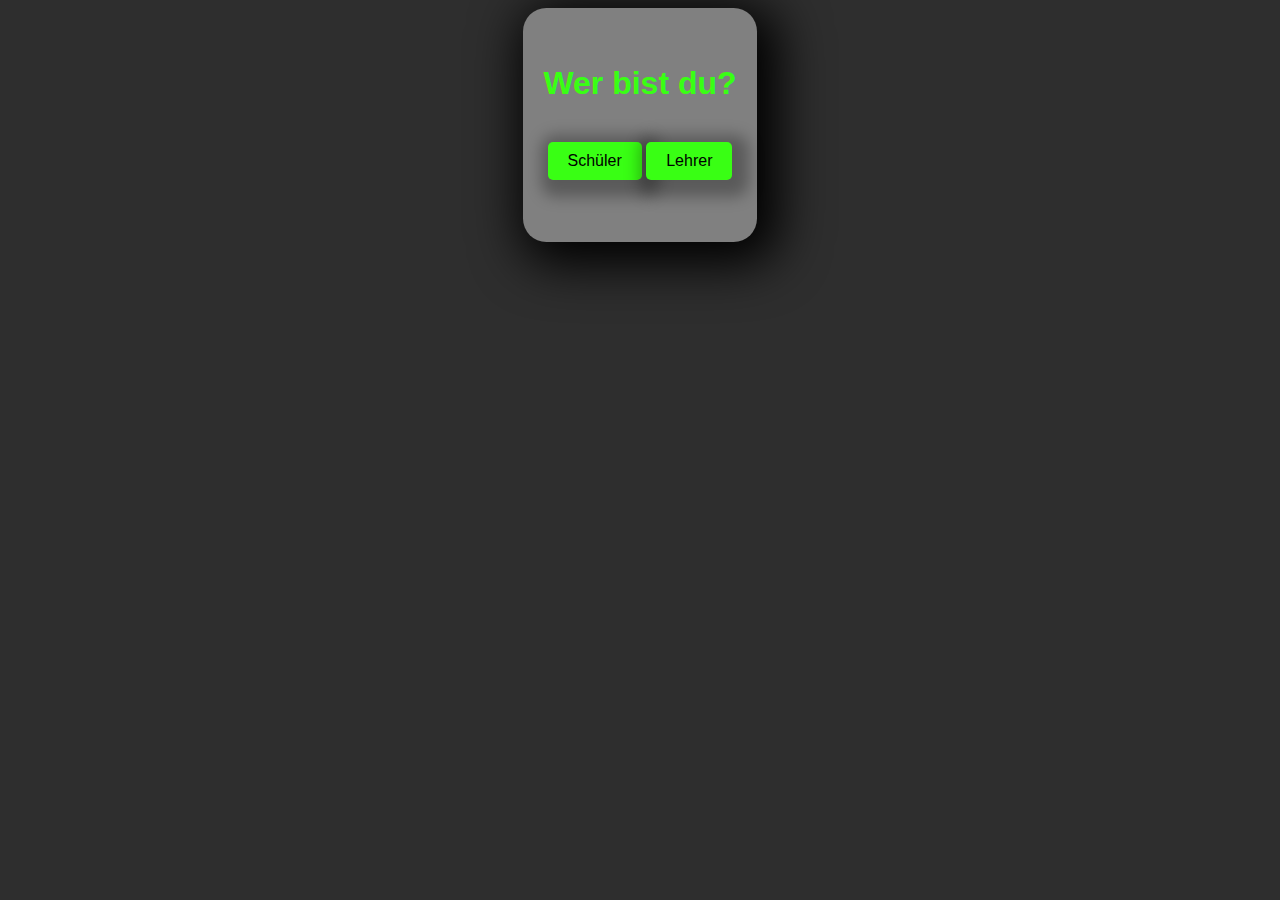
<file: index.html>
<!DOCTYPE html>
<html lang="en">
<head>
    <meta charset="UTF-8">
    <meta name="viewport" content="width=device-width, initial-scale=1.0">
    <title>WR1 Masterpiece Forschung</title>
    <link rel="stylesheet" href="style.css">
</head>
<body>
    <center>
        <div class="box">
            <br>
            <br>
            <h1 class="text-green">Wer bist du?</h1>
            <br>
            <a href="student.html"><button>Schüler</button></a>
            <a href="teacher.html"><button>Lehrer</button></a>
        </div>
    </center>
</body>
</html>
</file>
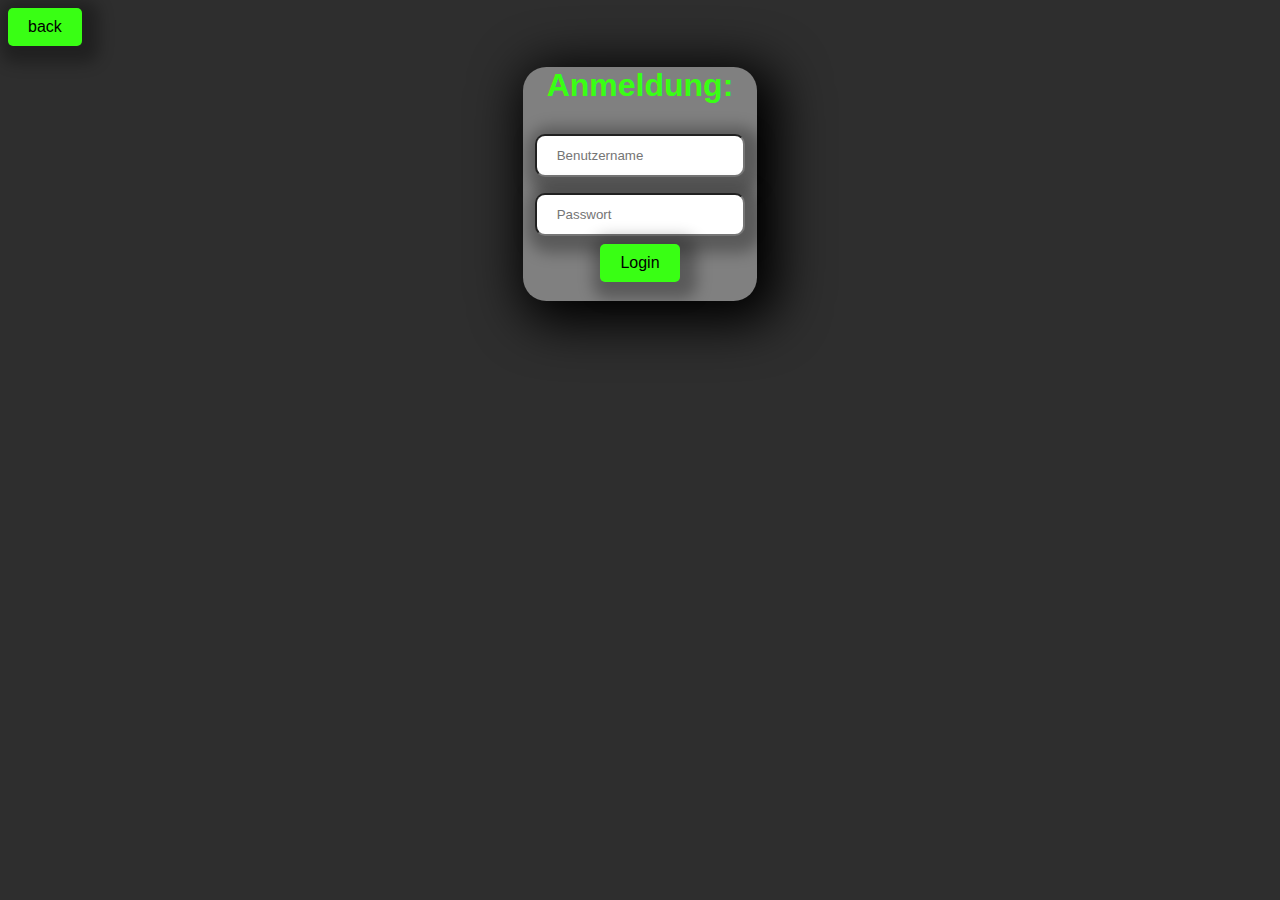
<file: student.html>
<!DOCTYPE html>
<html lang="en">
<head>
    <meta charset="UTF-8">
    <meta name="viewport" content="width=device-width, initial-scale=1.0">
    <title>Anmeldung Schüler - WR1 Masterpiece Forschung</title>
    <link rel="stylesheet" href="style.css">
</head>
<body>
    <a href="index.html"><button>back</button></a>
    <center>
        <div class="box">
            <h1 class="text-green">Anmeldung:</h1>
            <input type="text" name="username" placeholder="Benutzername">
            <input type="password" name="password" placeholder="Passwort">
            <br>
            <a href="student2.html"><button>Login</button></a>
        </div>
    </center>
</body>
</html>
</file>
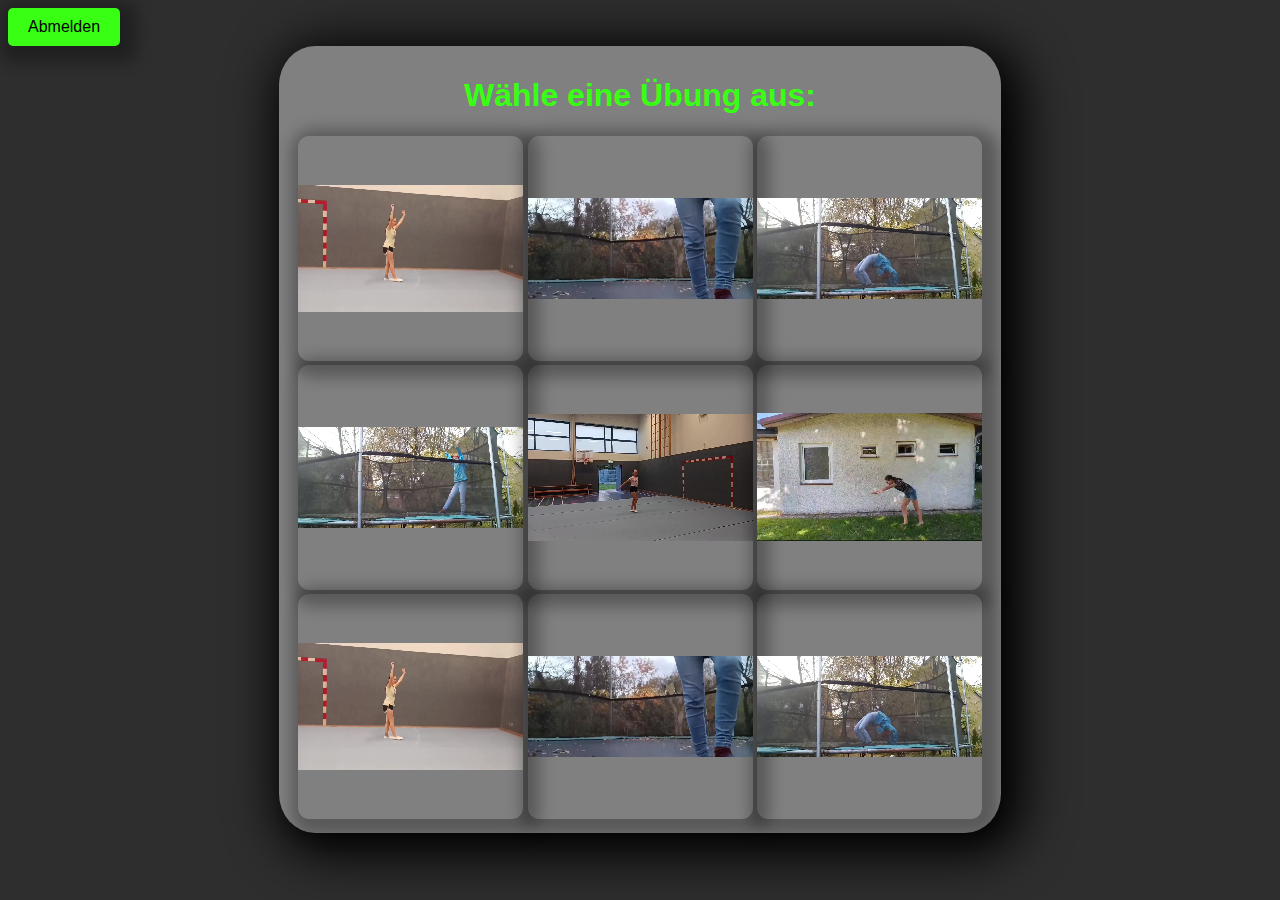
<file: student2.html>
<!DOCTYPE html>
<html lang="en">
<head>
    <meta charset="UTF-8">
    <meta name="viewport" content="width=device-width, initial-scale=1.0">
    <link rel="stylesheet" href="style.css">
    <title>Übung asuwählen - WR1 Masterpiece Forschung</title>
</head>
<body>
    <a href="index.html"><button>Abmelden</button></a>
    <center>
        <div class="img-div">
            <center>
                <h1 class="text-green">Wähle eine Übung aus:</h1>
                <a href="student2.1.html"><video src="resources/1.mp4" class="img"></a>
                <a href="student2.1.html"><video src="resources/2.mp4" class="img"></a>
                <a href="student2.1.html"><video src="resources/3.mp4" class="img"></a>
                <br>
                <a href="student2.1.html"><video src="resources/4.mp4" class="img"></a>
                <a href="student2.1.html"><video src="resources/5.mp4" class="img"></a>
                <a href="student2.1.html"><video src="resources/6.mp4" class="img"></a>
                <br>
                <a href="student2.1.html"><video src="resources/1.mp4" class="img"></a>
                <a href="student2.1.html"><video src="resources/2.mp4" class="img"></a>
                <a href="student2.1.html"><video src="resources/3.mp4" class="img"></a>

            </center>
        </div>
    </center>
</body>
</html>
</file>
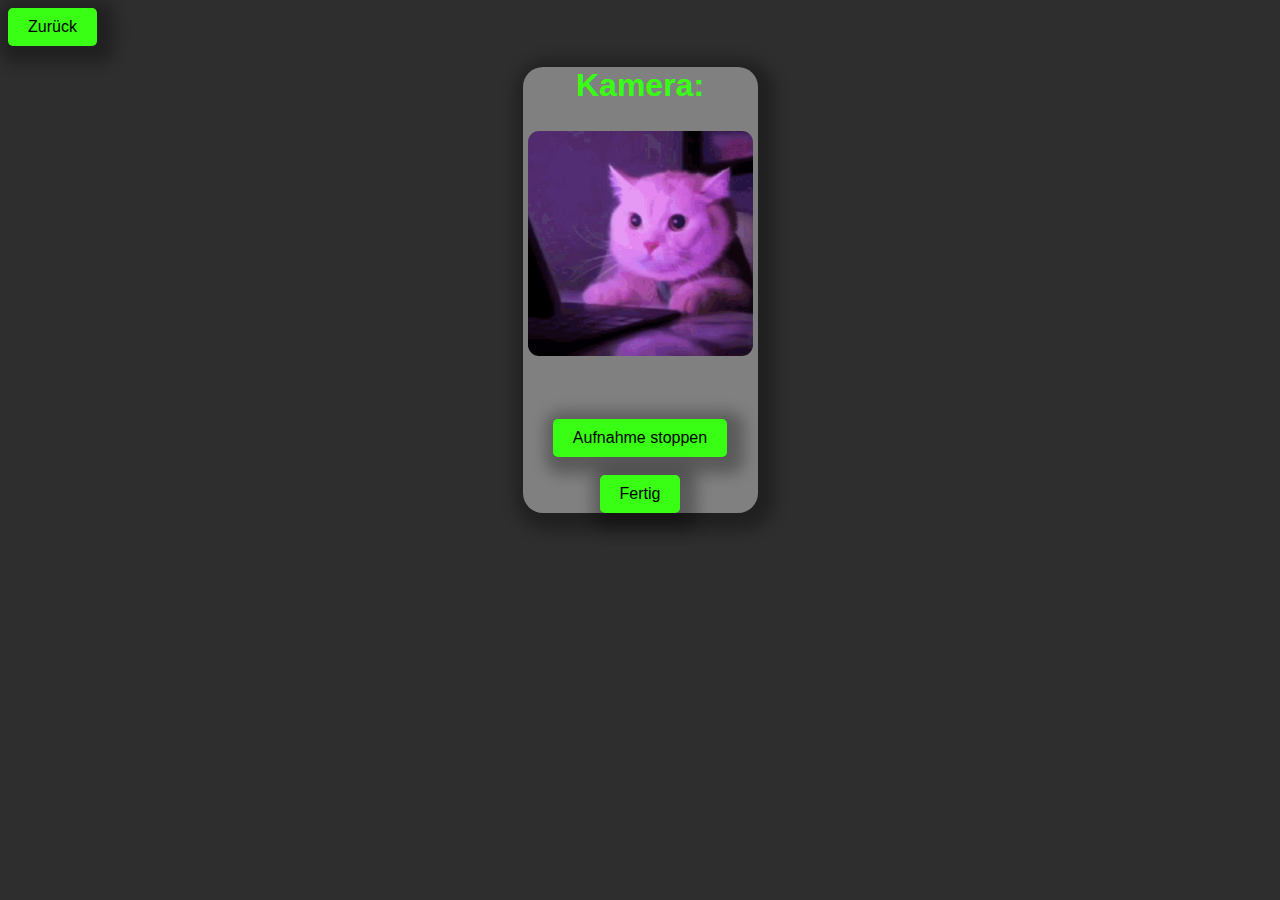
<file: student3.1.html>
<!DOCTYPE html>
<html lang="en">
<head>
    <meta charset="UTF-8">
    <meta name="viewport" content="width=device-width, initial-scale=1.0">
    <link rel="stylesheet" href="style.css">
    <title>Aufnahme - WR1 Masterpiece Forschung</title>
</head>
<body>
    <a href="student2.html"><button>Zurück</button></a>
    <center>
        <div style="background-color: gray; width: fit-content; border-radius: 20px; aspect-ratio: 1/1; box-shadow: rgba(0, 0, 0, 0.3) 5px 5px 15px 12px;">
            <h1 class="text-green">Kamera:</h1>
            <img src="resources/placeholder.gif" class="cam" style="margin: 5px;">
            <br>
            <br>
            <br>
            <br>
            <a href="student3.html"><button>Aufnahme stoppen</button></a>
            <br>
            <br>
            <a href="student4.html"><button>Fertig</button></a>
        </div>
    </center>
</body>
</html>
</file>
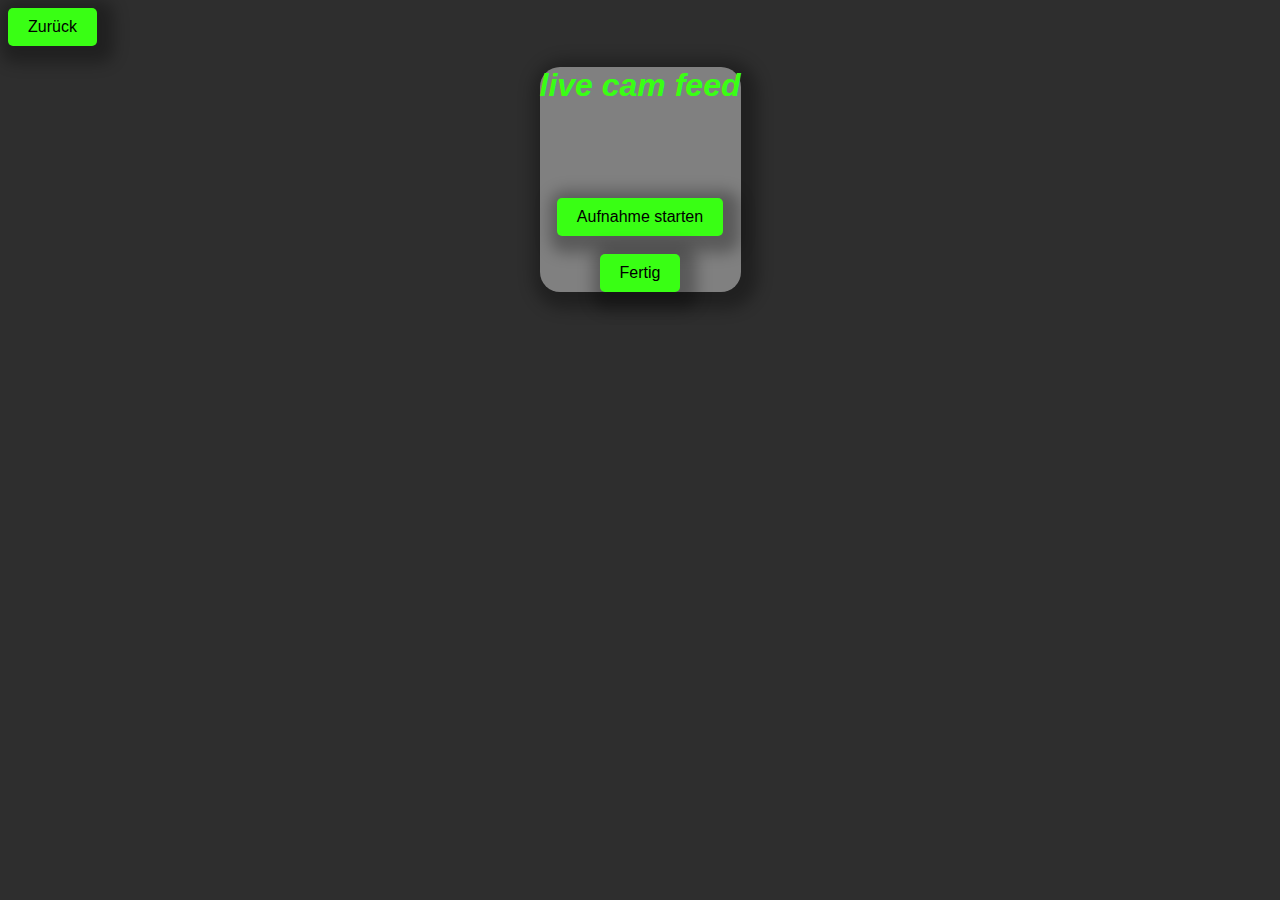
<file: student3.html>
<!DOCTYPE html>
<html lang="en">
<head>
    <meta charset="UTF-8">
    <meta name="viewport" content="width=device-width, initial-scale=1.0">
    <link rel="stylesheet" href="style.css">
    <title>Aufnahme - WR1 Masterpiece Forschung</title>
</head>
<body>
    <a href="student2.html"><button>Zurück</button></a>
    <center>
        <div style="background-color: gray; width: fit-content; border-radius: 20px; aspect-ratio: 1/1; box-shadow: rgba(0, 0, 0, 0.3) 5px 5px 15px 12px;">
            <h1 class="text-green"><i>live cam feed</i></h1>
            <br>
            <br>
            <br>
            <br>
            <button>Aufnahme starten</button>
            <br>
            <br>
            <a href="student4.html"><button>Fertig</button></a>
        </div>
    </center>
</body>
</html>
</file>
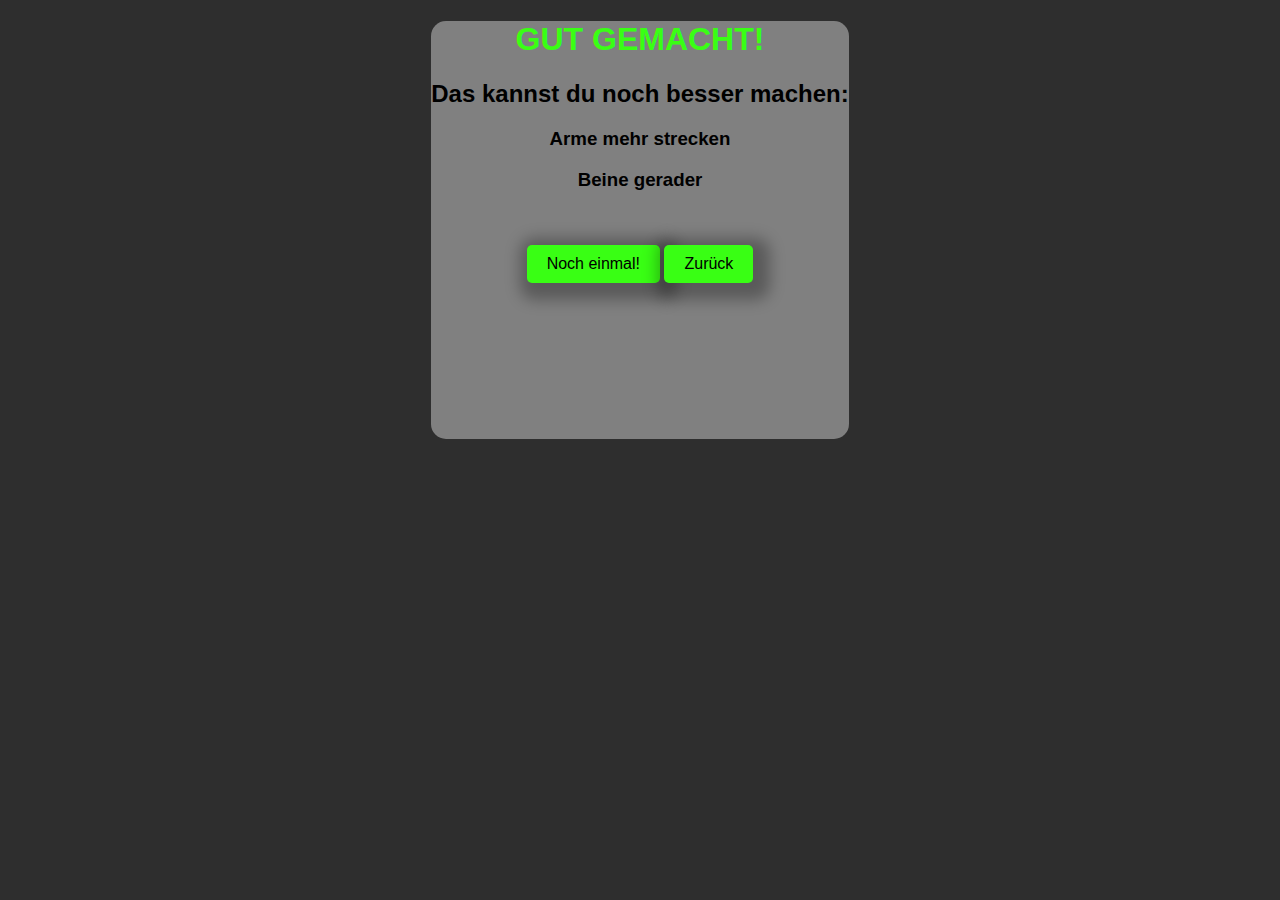
<file: student4.html>
<!DOCTYPE html>
<html lang="en">
<head>
    <meta charset="UTF-8">
    <meta name="viewport" content="width=device-width, initial-scale=1.0">
    <link rel="stylesheet" href="style.css">
    <title>Ergebnisse - WR1 Masterpiece Forschung</title>
</head>
<body>
    <center>
        <div style="background-color: gray; width: fit-content; border-radius: 15px; aspect-ratio: 1/1;">
            <h1 class="text-green">GUT GEMACHT!</h1>
            <h2>Das kannst du noch besser machen:</h2>
            <h3>Arme mehr strecken</h3>
            <h3>Beine gerader</h3>
            <br>
            <br>

            <a href="student3.html"><button>Noch einmal!</button></a>
            <a href="student2.html"><button>Zurück</button></a>
        </div>
    </center>
</body>
</html>
</file>
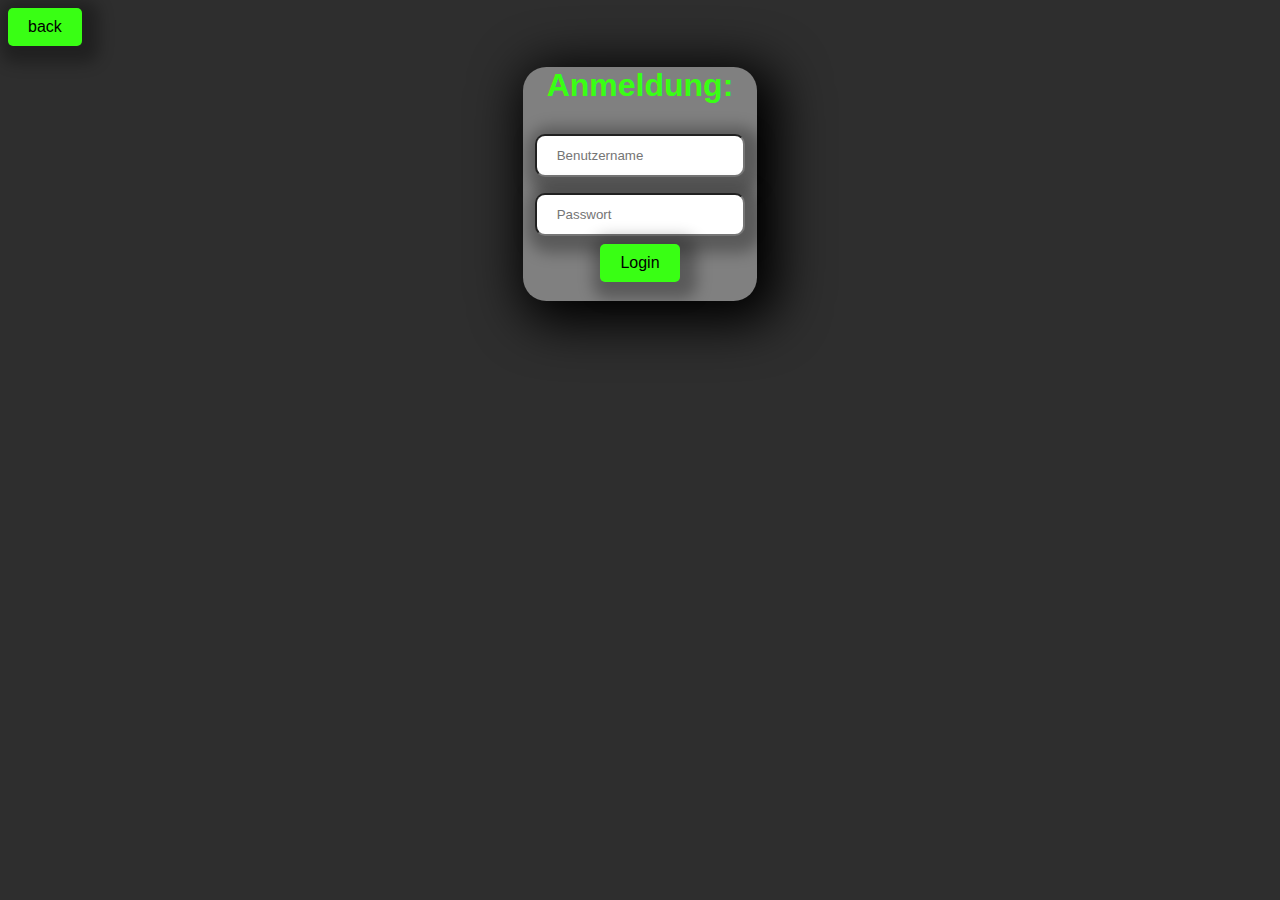
<file: teacher.html>
<!DOCTYPE html>
<html lang="en">
<head>
    <meta charset="UTF-8">
    <meta name="viewport" content="width=device-width, initial-scale=1.0">
    <link rel="stylesheet" href="style.css">
    <title>Anmeldung Lehrer - WR1 Masterpiece Forschung</title>
</head>
<body>
    <a href="/index.html"><button>back</button></a>
    <center>
        <div class="box">
            <h1 class="text-green">Anmeldung:</h1>
            <input type="text" name="username" placeholder="Benutzername">
            <input type="password" name="password" placeholder="Passwort">
            <br>
            <a href="teacher2.html"><button>Login</button></a>
        </div>
    </center>
</body>
</html>
</file>
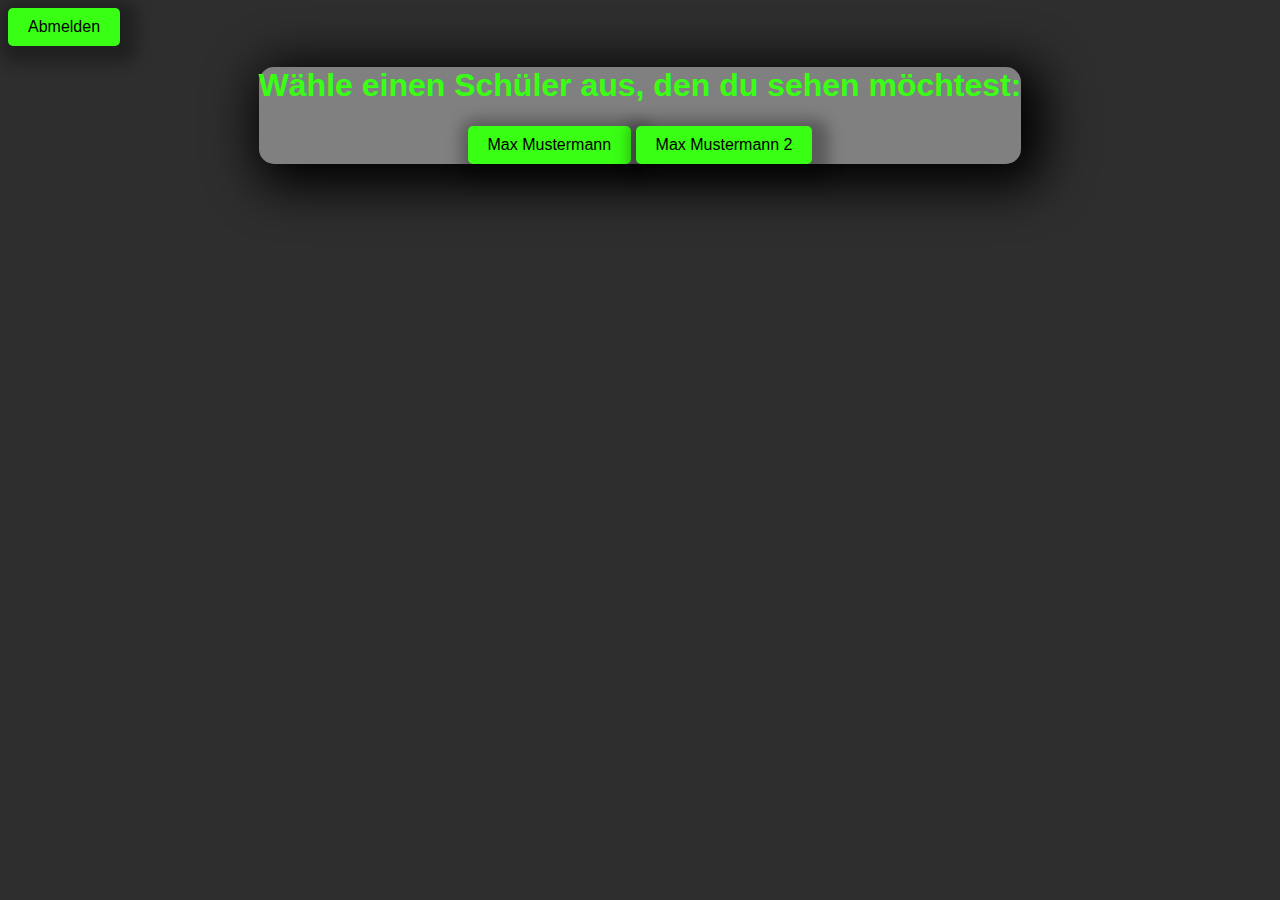
<file: teacher2.html>
<!DOCTYPE html>
<html lang="en">
<head>
    <meta charset="UTF-8">
    <meta name="viewport" content="width=device-width, initial-scale=1.0">
    <link rel="stylesheet" href="style.css">
    <title>Schülerauswahl - WR1 Masterpiece Forschung</title>
</head>
<body>
    <a href="index.html"><button>Abmelden</button></a>
    <center>
        <div style="background-color: gray; width: fit-content; border-radius: 15px; box-shadow: #000 10px 10px 50px 12px;">
            <h1 class="text-green">Wähle einen Schüler aus, den du sehen möchtest:</h1>
            <a href="teacher_cam1.html"><button>Max Mustermann</button></a>
            <a href="teacher_cam2.html"><button>Max Mustermann 2</button></a>
        </div>
    </center>
</body>
</html>
</file>
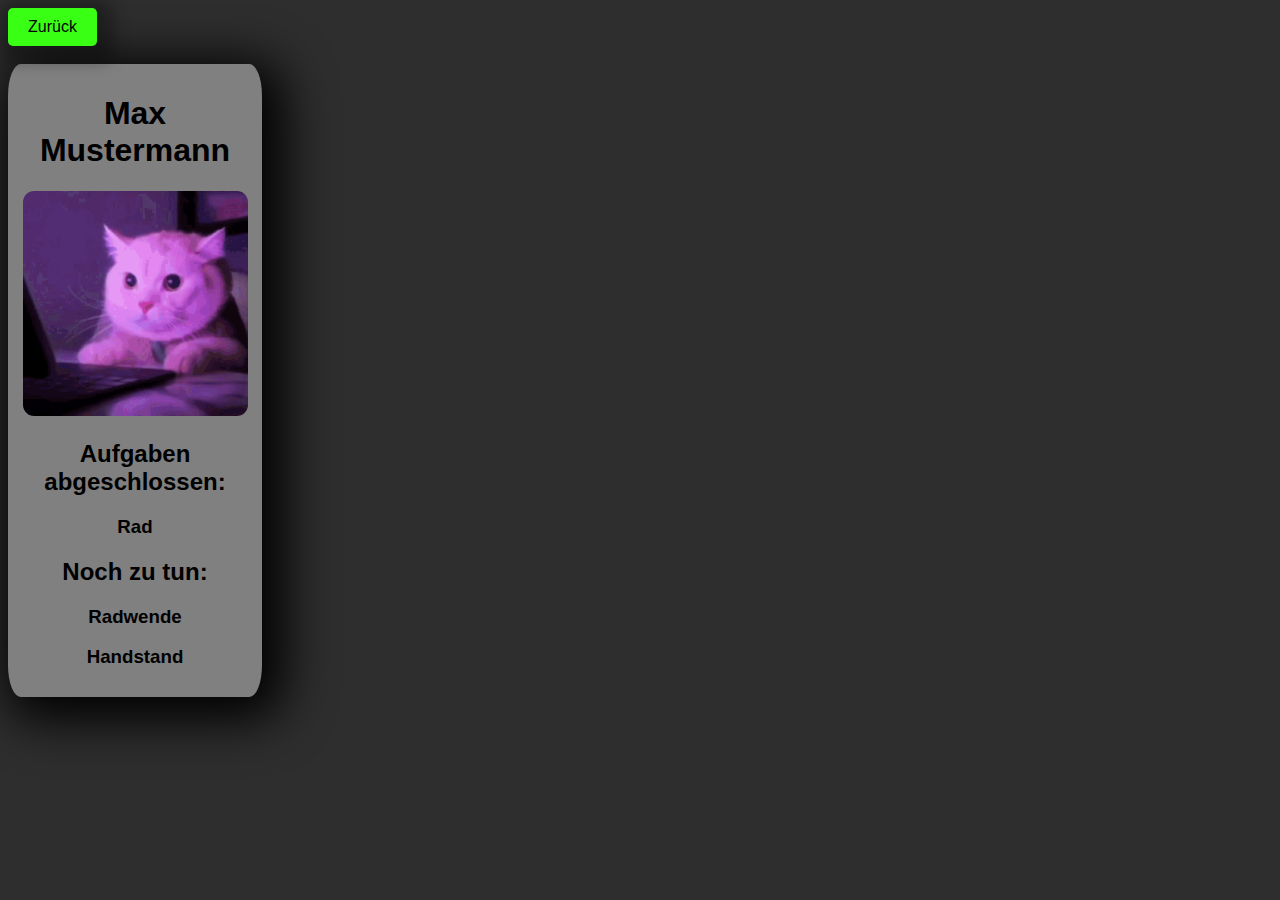
<file: teacher_cam1.html>
<!DOCTYPE html>
<html lang="en">
<head>
    <meta charset="UTF-8">
    <meta name="viewport" content="width=device-width, initial-scale=1.0">
    <link rel="stylesheet" href="style.css">
    <title>Max Mustermann - WR1 Masterpiece Forschung</title>
</head>
<body>
    <a href="teacher2.html"><button>Zurück</button></a>
    <br>
    <br>
    <div class="cam-div">
        <center>
            <h1>Max Mustermann</h1>
            <img src="resources/placeholder.gif" class="cam">
            <h2>Aufgaben abgeschlossen:</h2>
            <h3>Rad</h3>
            <h2>Noch zu tun:</h2>
            <h3>Radwende</h3>
            <h3>Handstand</h3>
        </center>
    </div>
    </div>
</body>
</html>
</file>
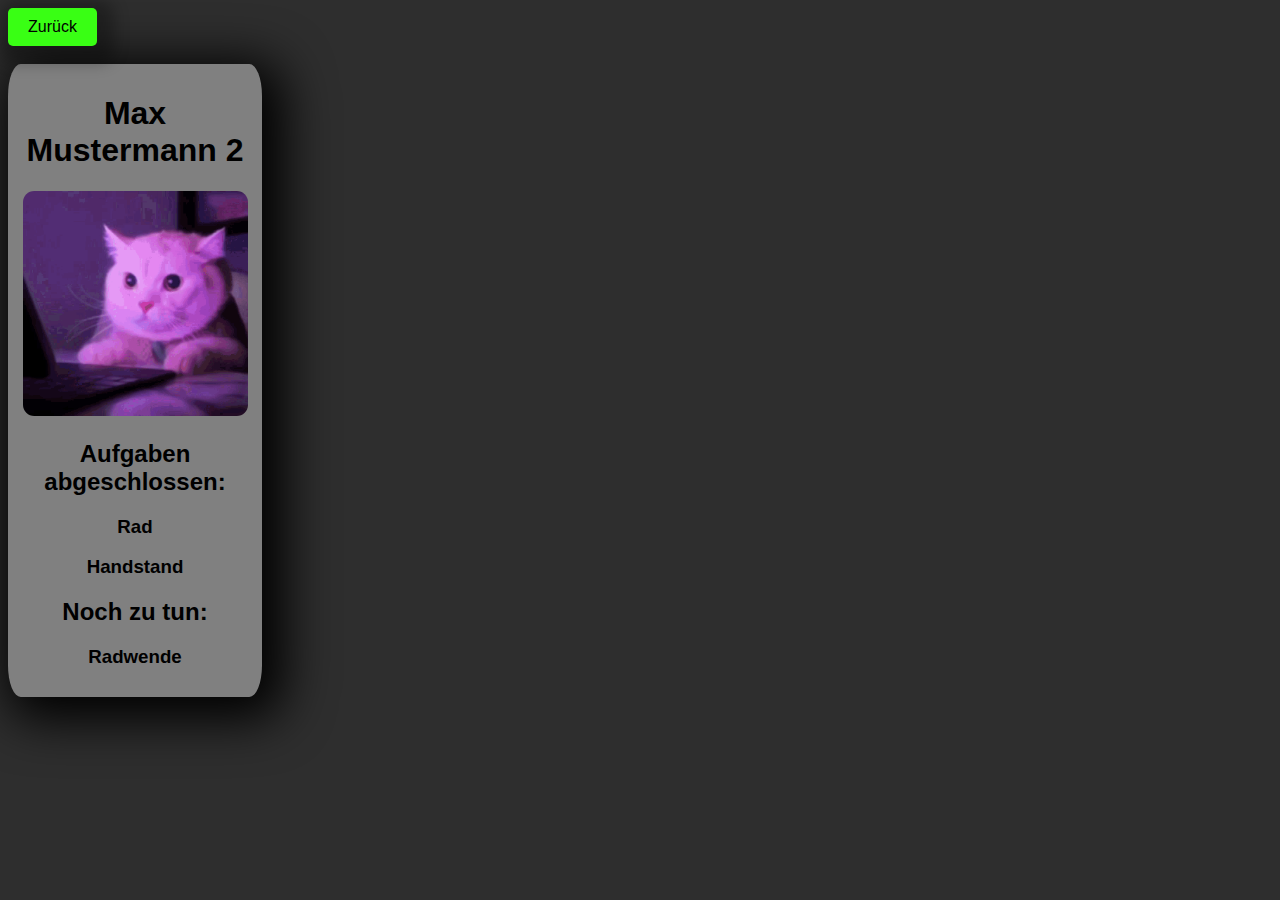
<file: teacher_cam2.html>
<!DOCTYPE html>
<html lang="en">
<head>
    <meta charset="UTF-8">
    <meta name="viewport" content="width=device-width, initial-scale=1.0">
    <link rel="stylesheet" href="style.css">
    <title>Max Mustermann 2 - WR1 Masterpiece Forschung</title>
</head>
<body>
    <a href="teacher2.html"><button>Zurück</button></a>
    <br>
    <br>
    <div class="cam-div">
        <center>
            <h1>Max Mustermann 2</h1>
            <img src="resources/placeholder.gif" class="cam">
            <h2>Aufgaben abgeschlossen:</h2>
            <h3>Rad</h3>
            <h3>Handstand</h3>
            <h2>Noch zu tun:</h2>
            <h3>Radwende</h3>
        </center>
    </div>
    </div>
</body>
</html>
</file>
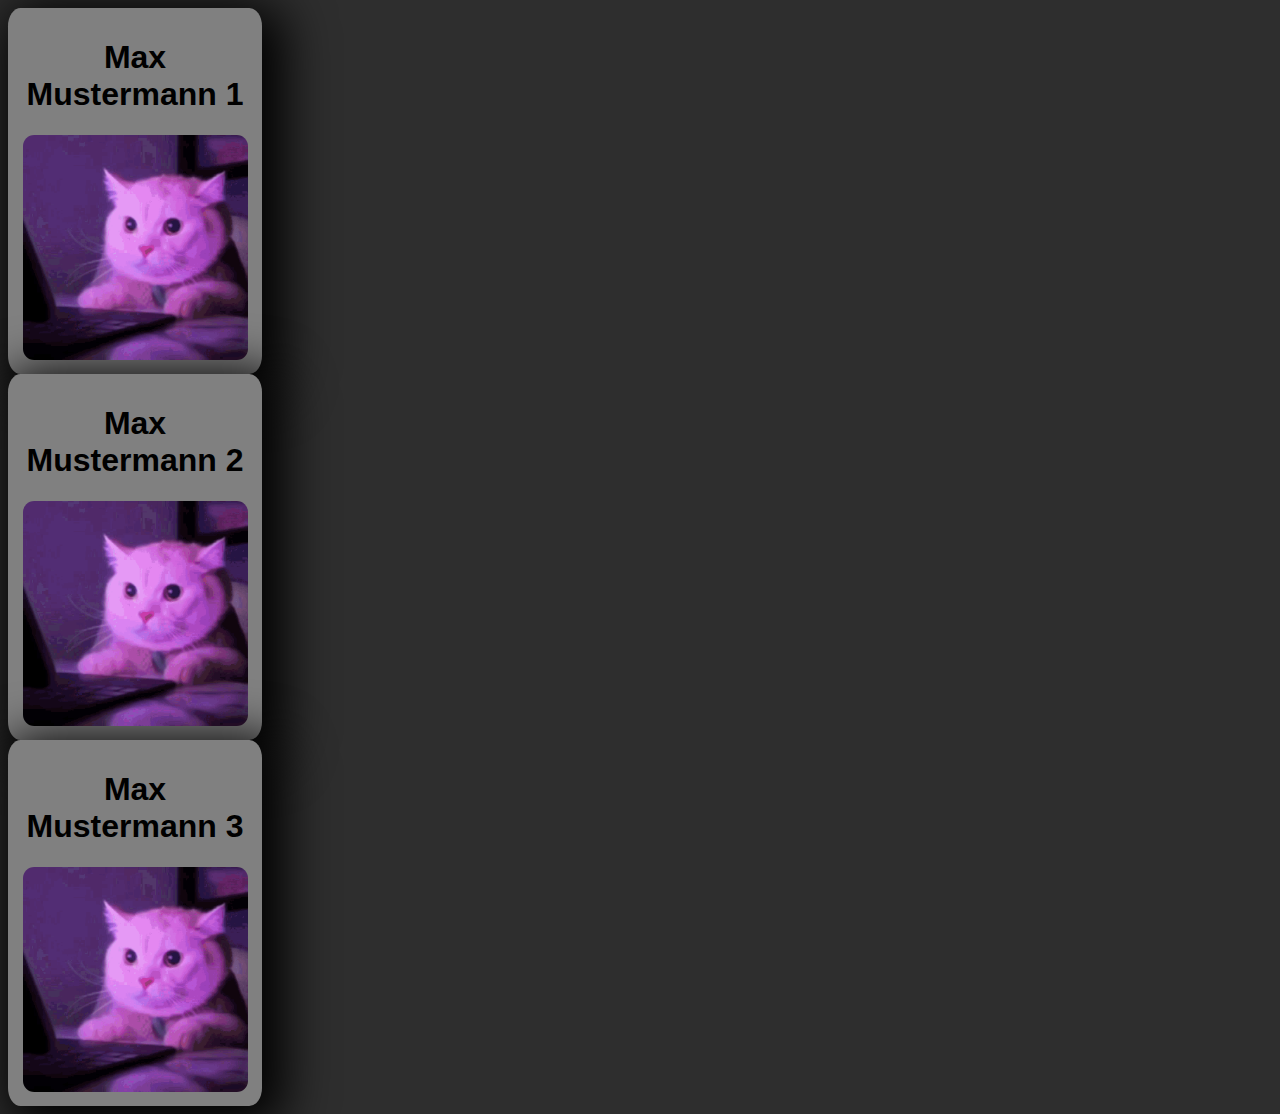
<file: teacher_cams.html>
<!DOCTYPE html>
<html lang="en">
<head>
    <meta charset="UTF-8">
    <meta name="viewport" content="width=device-width, initial-scale=1.0">
    <link rel="stylesheet" href="style.css">
    <title>Document</title>
</head>
<body>
    <div class="cam-div">
        <center>
            <h1>Max Mustermann 1</h1>
            <img src="cat-funny.gif" class="cam">
        </center>
    </div>
    <div class="cam-div">
        <center>
            <h1>Max Mustermann 2</h1>
            <img src="cat-funny.gif" class="cam">
        </center>
    </div>
    <div class="cam-div">
        <center>
            <h1>Max Mustermann 3</h1>
            <img src="cat-funny.gif" class="cam">
        </center>
    </div>
</body>
</html>
</file>
<file: style.css>
:root {
    --bg-color: #2e2e2e;
    --green: #39FF14;
    --red: #FF0000;
  }  

body {
    font-family: 'Roboto', sans-serif;
    background-color: var(--bg-color);
}

.text-green {
    color: var(--green);
}

.text-red {
    color: var(--red);
}

button {
    background-color: var(--green);
    border: none;
    border-radius: 5px;
    padding: 10px 20px;
    color: #000;
    font-size: 16px;
    cursor: pointer;
    box-shadow: rgba(0, 0, 0, 0.3) 5px 5px 15px 12px;
}

.cam{
    aspect-ratio: 1/1;
    width: 25vh;
    border-radius: 5%;
}
.cam-div {
    aspect-ratio: 1/1;
    width: 26vh;
    border-radius: 5%;
    background-color: gray;
    padding: 10px;
    box-shadow: #000 10px 10px 50px 12px;
}

.box
{
    background-color: gray;
    aspect-ratio: 1/1;
    width: 26vh;
    border-radius: 10%;
    box-shadow: #000 10px 10px 50px 12px;
}

input[type=text] {
    width: 90%;
    padding: 12px 20px;
    margin: 8px 0;
    box-sizing: border-box;
    border-radius: 10px;
    box-shadow: rgba(0, 0, 0, 0.3) 5px 5px 15px 12px;
}

input[type=password] {
    width: 90%;
    padding: 12px 20px;
    margin: 8px 0;
    box-sizing: border-box;
    border-radius: 10px;
    box-shadow: rgba(0, 0, 0, 0.3) 5px 5px 15px 12px;
}

.img{
    aspect-ratio: 1/1;
    width: 25vh;
    border-radius: 5%;
    box-shadow: rgba(0, 0, 0, 0.3) 5px 5px 15px 12px;
}

.img-div {
    aspect-ratio: 1/1;
    width: 78vh;
    border-radius: 5%;
    background-color: gray;
    padding: 10px;
    box-shadow: #000 10px 10px 50px 12px;
}
</file>
